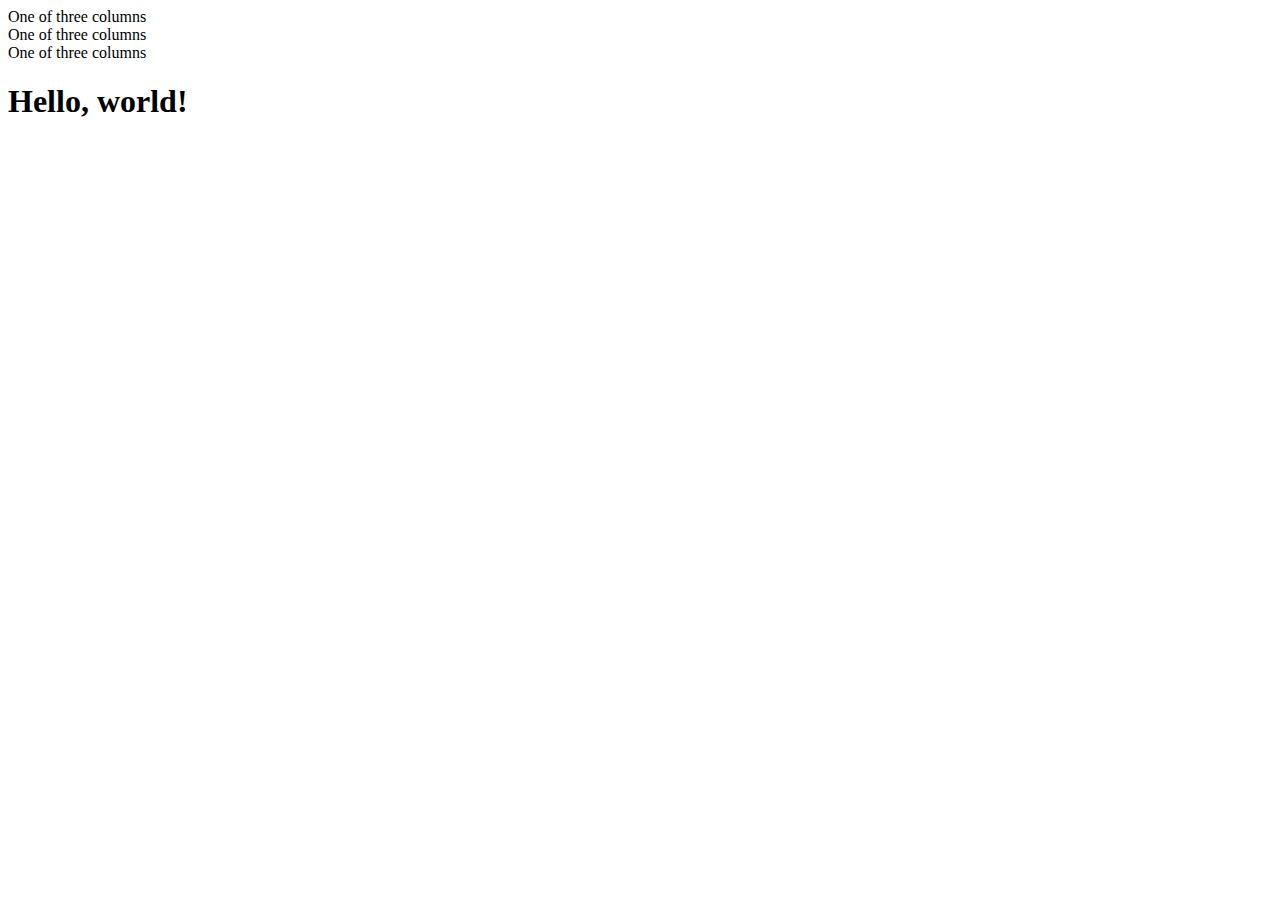
<file: app/templates/home.html>
<!doctype html>
<html lang="en">    
    <head>
    <!-- Required meta tags -->
    <meta charset="utf-8">
        <meta name="viewport" content="width=device-width, initial-scale=1, shrink-to-fit=no">
        <!-- Bootstrap CSS -->
        <link rel="stylesheet" 
            href="https://stackpath.bootstrapcdn.com/bootstrap/4.1.3/css/bootstrap.min.css"
            integrity="sha384-MCw98/SFnGE8fJT3GXwEOngsV7Zt27NXFoaoApmYm81iuXoPkFOJwJ8ERdknLPMO"
            crossorigin="anonymous">

        <title>Hello, world!</title>
    </head>
    <body>
    <div class="container">
        <div class="row">
          <div class="col-sm">
          One of three columns
          </div>
          <div class="col-sm">
          One of three columns
          </div>
          <div class="col-sm">
          One of three columns
          </div>
      </div>
    </div>
      <h1>Hello, world!</h1>
          <!-- Optional JavaScript -->
          <!-- jQuery first, then Popper.js, then Bootstrap JS -->
          <script 
            src="https://code.jquery.com/jquery-3.3.1.slim.min.js"
            integrity="sha384-q8i/X+965DzO0rT7abK41JStQIAqVgRVzpbzo5smXKp4YfRvH+8abtTE1Pi6jizo"
            crossorigin="anonymous">
          </script>
          <script 
            src="https://cdnjs.cloudflare.com/ajax/libs/popper.js/1.14.3/umd/popper.min.js"
            integrity="sha384-ZMP7rVo3mIykV+2+9J3UJ46jBk0WLaUAdn689aCwoqbBJiSnjAK/l8WvCWPIPm49"
            crossorigin="anonymous">
          </script>
          <script
            src="https://stackpath.bootstrapcdn.com/bootstrap/4.1.3/js/bootstrap.min.js"
            integrity="sha384-ChfqqxuZUCnJSK3+MXmPNIyE6ZbWh2IMqE241rYiqJxyMiZ6OW/JmZQ5stwEULTy"
            crossorigin="anonymous"></script>
    </body>
 </html>
</file>
